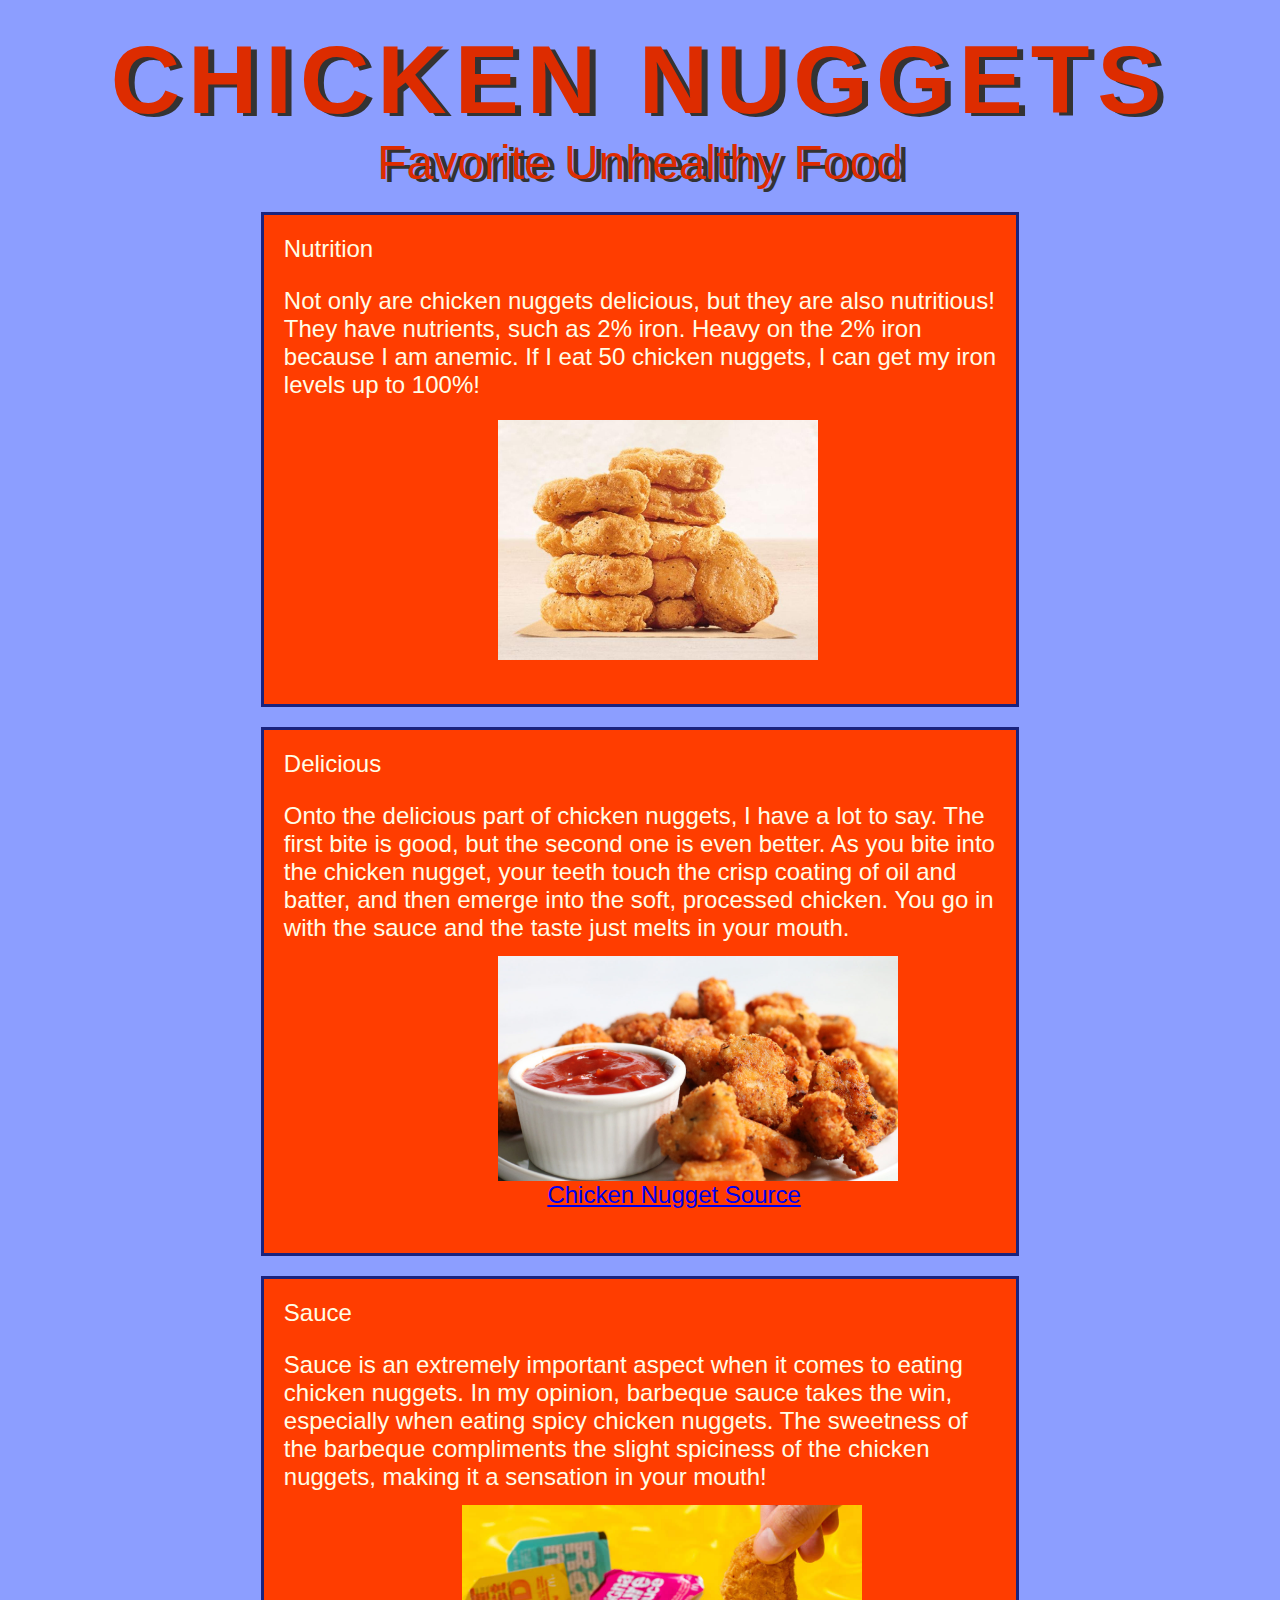
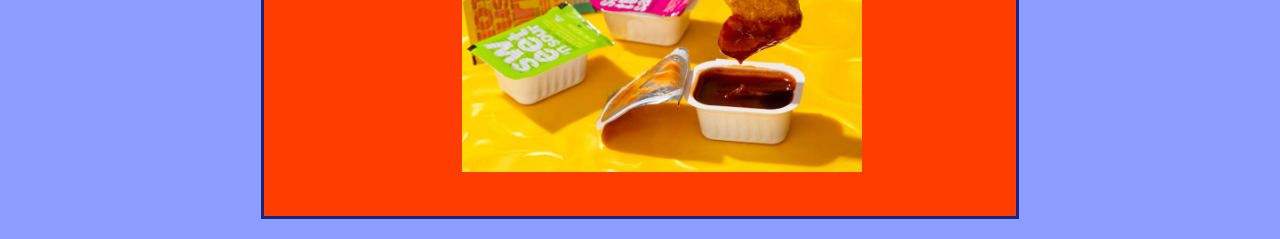
<file: index.html>
<html lang="en">
<head>
    <meta charset="UTF-8">
    <meta name="viewport" content="width=device-width, initial-scale=1.0">
    <title>Blogpost Project</title>
    <link rel="stylesheet" href="css/style.css">
    <body>
    <header class= "header">
      <div class="header-text-box">
        <H1 class="header-primary" >
          <span class="header-primary-main">Chicken Nuggets</span>
          <span class="header-primary-sub">Favorite Unhealthy Food</span>
 </H1>
 </div>
  </header>    
  <div class="container">
  <div class="box-1"
  <h1>Nutrition</h1>
  <p>Not only are chicken nuggets delicious, but they are also nutritious!  They have nutrients, such as 2% iron. Heavy on the 2% iron because I am anemic. If I eat 50 chicken nuggets, I can get my iron levels up to 100%! 
    <img class= "image-1" src="images/second chicken image.jpg">  
  </p> 
  </div>
</div>
  <div class="container">
   <div class="box-2"
  <h1>Delicious</h1>
  <p> Onto the delicious part of chicken nuggets, I have a lot to say.  The first bite is good, but the second one is even better.  As you bite into the  chicken nugget, your teeth touch the crisp coating of oil and batter, and then emerge into the soft, processed chicken.  You go in with the sauce and the taste just melts in your mouth. 
    <img class= "image-2" src="images/best-chicken-nuggests.jpg">
    <a class= "link" href="https://www.mcdonalds.com/us/en-us.html">Chicken Nugget Source</a>
  </p>
  </div>
</div>
 <div class="container">
  <div class="box-3"
  <h1>Sauce</h1>
  <p> Sauce is an extremely important aspect when it comes to eating chicken nuggets.  In my opinion, barbeque sauce takes the win, especially when eating spicy chicken nuggets.  The sweetness of the barbeque compliments the slight spiciness of the chicken nuggets, making it a sensation in your mouth!
    <img class= "image-3" src="images/saucy chicken.jpg"> 
  </p>
  </div>
</div>
</body>
</html>
</file>
<file: css/style.css>
body {
  background-color: #8c9eff;
}

.header-primary {
  text-align: center;
  margin-top: 2%;
  display: flex;
  flex-direction: column;
  align-items: center;
  justify-content: space-between;
}

.header-primary-main {
  font-size: 300%;
  letter-spacing: 0.5rem;
  color: #dd2c00;
  text-shadow: #333 6px 3px;
  text-transform: uppercase;
  font-family: Impact, Haettenschweiler, "Arial Narrow Bold", sans-serif;
}

.header-primary-sub {
  font-size: 150%;
  font-weight: normal;
  color: #dd2c00;
  text-shadow: #333 6px 3px;
  font-family: Impact, Haettenschweiler, "Arial Narrow Bold", sans-serif;
  font-weight: lighter;
}

.container {
  width: 60%;
  margin: auto;
}
.box-1 {
  background-color: #ff3d00;
  color: #fffde7;
  font-size: 150%;
  font-family: Impact, Haettenschweiler, "Arial Narrow Bold", sans-serif;
  font-weight: 100;
  border: 3px #1a237e solid;
  padding: 20px;
  margin: 20px 0;
}

.box-2 {
  background-color: #ff3d00;
  color: #fffde7;
  font-size: 150%;
  font-family: Impact, Haettenschweiler, "Arial Narrow Bold", sans-serif;
  font-weight: 100;
  border: 3px solid #1a237e;
  padding: 20px;
  margin: 20px 0;
}

.box-3 {
  background-color: #ff3d00;
  color: #fffde7;
  font-size: 150%;
  font-family: Impact, Haettenschweiler, "Arial Narrow Bold", sans-serif;
  font-weight: 100;
  border: 3px solid #1a237e;
  padding: 20px;
  margin: 20px 0;
}

.image-1 {
  width: 20rem;
  margin-left: 30%;
  margin-top: 3%;
}
.image-2 {
  width: 25rem;
  margin-left: 30%;
  margin-top: 2%;
}
.image-3 {
  width: 25rem;
  margin-left: 25%;
  margin-top: 2%;
}
.link {
  margin-left: 37%;
  margin-top: 3%;
}
</file>
